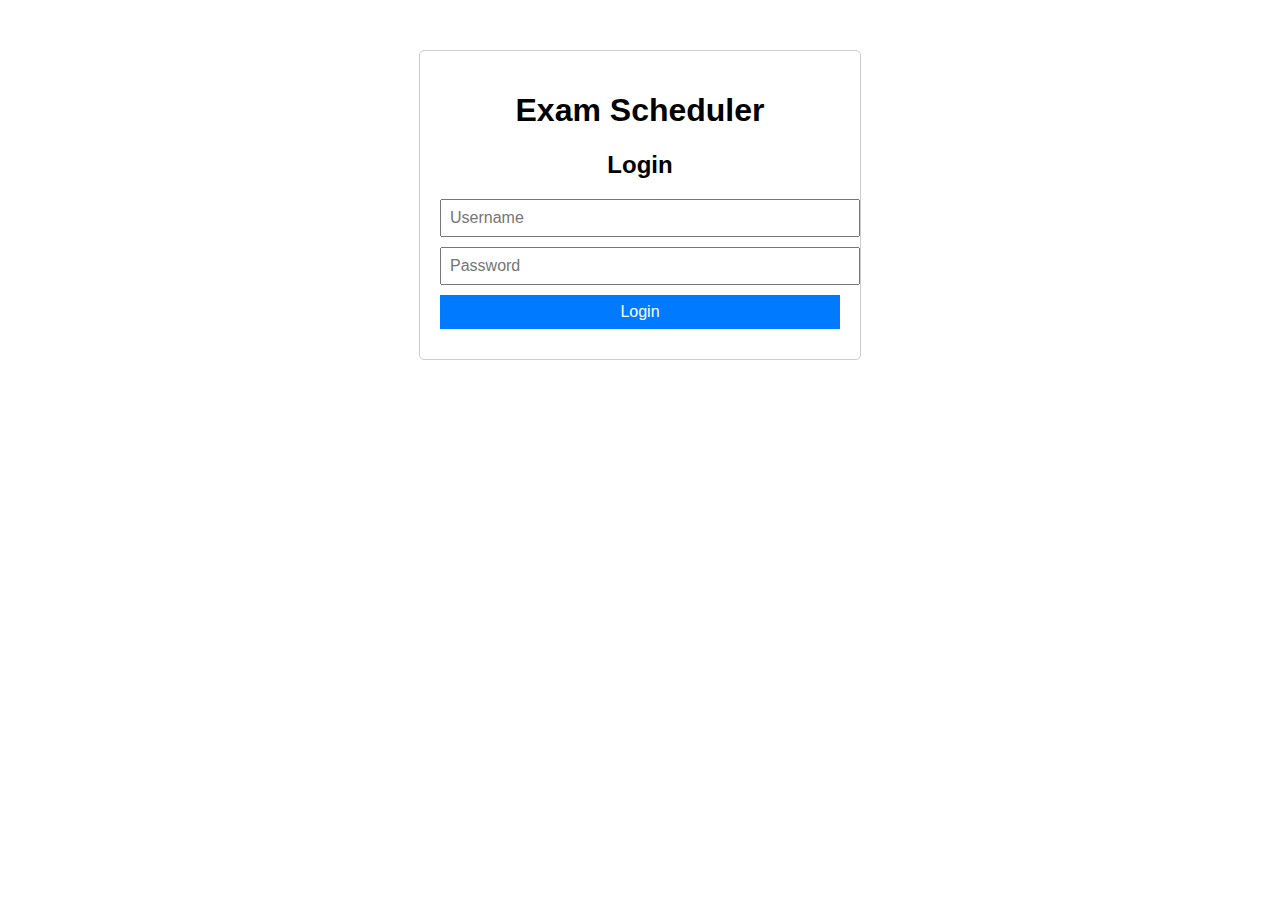
<file: exam/index.html>
<!DOCTYPE html>
<html lang="en">
<head>
    <meta charset="UTF-8">
    <meta name="viewport" content="width=device-width, initial-scale=1.0">
    <title>Exam Scheduler</title>
    <link rel="stylesheet" href="styles.css">
</head>
<body>
    <div class="container">
        <h1>Exam Scheduler</h1>
        <form id="loginForm">
            <h2>Login</h2>
            <input type="text" id="username" placeholder="Username">
            <input type="password" id="password" placeholder="Password">
            <button type="submit">Login</button>
        </form>
        <div id="schedule"></div>
    </div>
    <script src="script.js"></script>
</body>
</html>
</file>
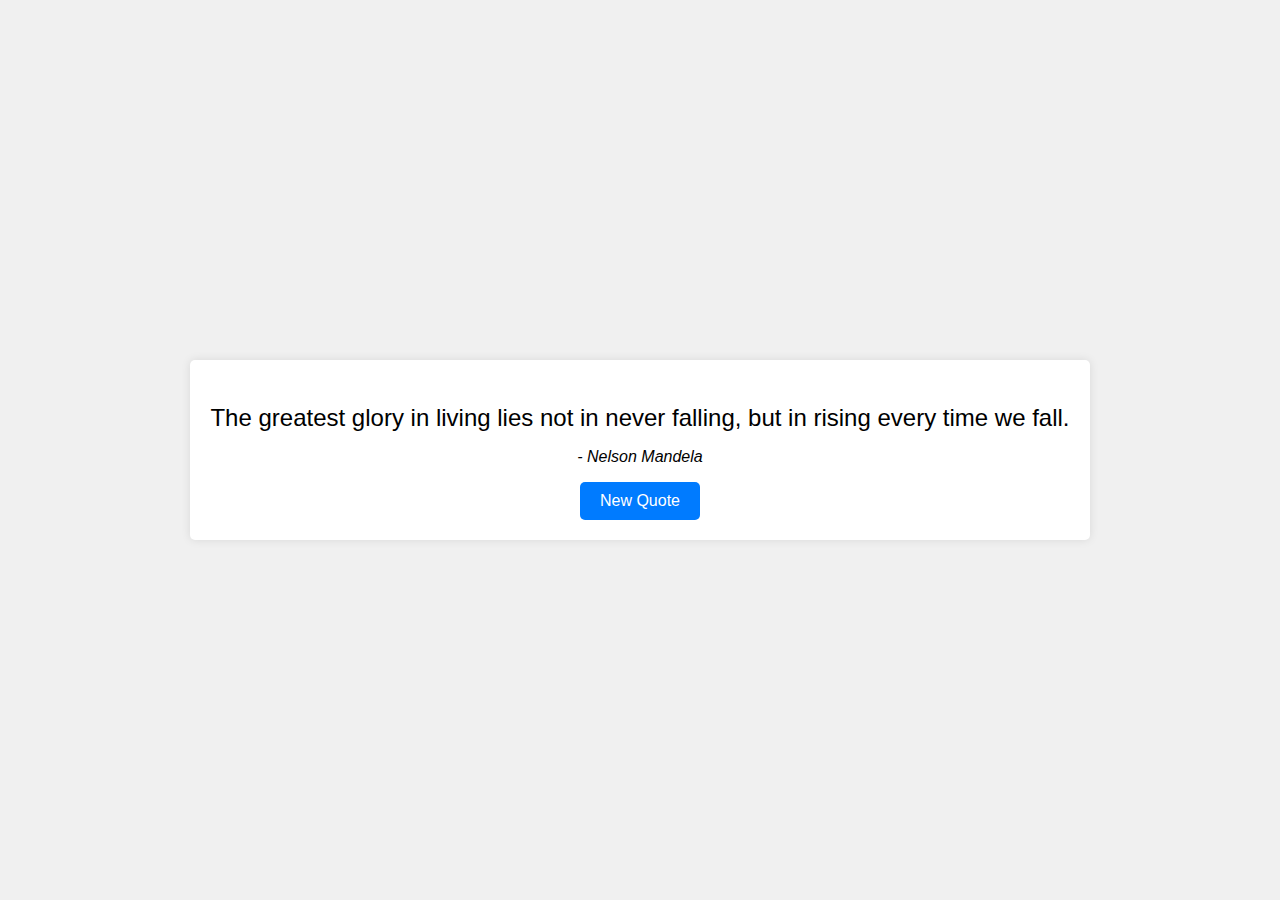
<file: javascript/quote_generator.html>
<!DOCTYPE html>
<html lang="en">
<head>
    <meta charset="UTF-8">
    <meta name="viewport" content="width=device-width, initial-scale=1.0">
    <title>Random Quote Generator</title>
    <style>
        body {
            font-family: Arial, sans-serif;
            display: flex;
            justify-content: center;
            align-items: center;
            height: 100vh;
            margin: 0;
            background-color: #f0f0f0;
        }
        
        #quote-container {
            text-align: center;
            padding: 20px;
            background-color: #fff;
            border-radius: 5px;
            box-shadow: 0 0 10px rgba(0, 0, 0, 0.1);
        }
        
        #quote {
            font-size: 24px;
            margin-bottom: 10px;
        }
        
        #author {
            font-style: italic;
        }
        
        #new-quote-btn {
            padding: 10px 20px;
            font-size: 16px;
            background-color: #007bff;
            color: #fff;
            border: none;
            border-radius: 5px;
            cursor: pointer;
        }
    </style>
</head>
<body>
    <div id="quote-container">
        <p id="quote">Click the button below to generate a random quote.</p>
        <p id="author"></p>
        <button id="new-quote-btn">New Quote</button>
    </div>

    <script>
        const quotes = [
            { quote: "The greatest glory in living lies not in never falling, but in rising every time we fall.", author: "Nelson Mandela" },
            { quote: "The way to get started is to quit talking and begin doing.", author: "Walt Disney" },
            { quote: "Your time is limited, so don't waste it living someone else's life.", author: "Steve Jobs" },
            { quote: "If life were predictable it would cease to be life, and be without flavor.", author: "Eleanor Roosevelt" },
            { quote: "Life is what happens when you're busy making other plans.", author: "John Lennon" }
        ];

        const quoteContainer = document.getElementById('quote-container');
        const quoteElement = document.getElementById('quote');
        const authorElement = document.getElementById('author');
        const newQuoteBtn = document.getElementById('new-quote-btn');

        function getRandomQuote() {
            return quotes[Math.floor(Math.random() * quotes.length)];
        }

        function displayQuote() {
            const { quote, author } = getRandomQuote();
            quoteElement.textContent = quote;
            authorElement.textContent = `- ${author}`;
        }

        newQuoteBtn.addEventListener('click', displayQuote);

        // Display initial quote
        displayQuote();
    </script>
</body>
</html>
</file>
<file: exam/styles.css>
body {
    font-family: Arial, sans-serif;
}

.container {
    max-width: 400px;
    margin: 50px auto;
    padding: 20px;
    border: 1px solid #ccc;
    border-radius: 5px;
}

h1, h2 {
    text-align: center;
}

input[type="text"], input[type="password"], button {
    display: block;
    width: 100%;
    margin-bottom: 10px;
    padding: 8px;
    font-size: 16px;
}

button {
    background-color: #007bff;
    color: #fff;
    border: none;
    cursor: pointer;
}

button:hover {
    background-color: #0056b3;
}
</file>
